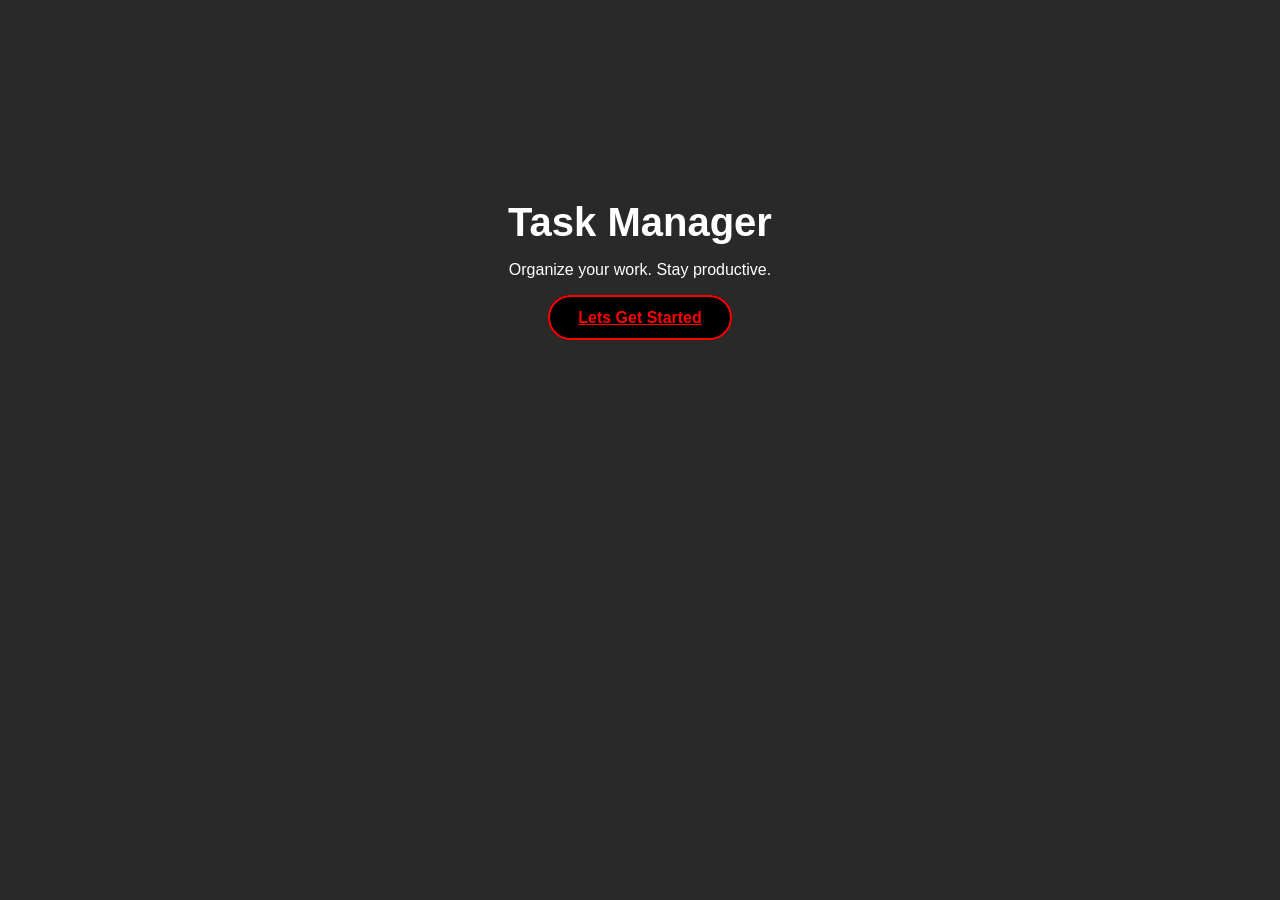
<file: index.html>
<!DOCTYPE html>
<html>
<head>
    <title>Task Manager</title>
    <link rel="stylesheet" href="style.css">
</head>
<body>

<div class="home-container">
    <h1>Task Manager</h1>
    <p>Organize your work. Stay productive.</p>
    <a href="login.php" class="glow-btn">Lets Get Started</a>
</div>
</body>
</html>
</file>
<file: style.css>
body {
    background: #292929;
    font-family: 'Montserrat', sans-serif;
    margin: 0;
}

.home-container {
    text-align: center;
    margin-top: 200px;
}

.home-container h1 {
    color: #ffffff;
    font-size: 40px;
    margin-bottom: 10px;
}

.home-container p {
    color: #ffffff;
    margin-bottom: 30px;
}


/* Neon Button Base */
.glow-btn {

    padding: 12px 28px;
    font-size: 16px;
    font-weight: bold;
    color: red;
    background: black;
    border: 2px solid red;
    border-radius: 30px;
    cursor: pointer;
    transition: 0.3s ease;
}

/* Hover Glow Effect */
.glow-btn:hover {
    background: red;
    color: black;
    box-shadow: 
        0 0 10px red,
        0 0 20px red,
        0 0 40px red;
}

.glow-btn-purple {
    padding: 12px 28px;
    font-size: 16px;
    font-weight: bold;
    color: purple;
    background: transparent;
    border: 2px solid purple;
    border-radius: 30px;
    cursor: pointer;
    transition: 0.3s ease;
}

.glow-btn-purple:hover {
    background: purple;
    color: white;
    box-shadow: 
        0 0 10px purple,
        0 0 20px purple,
        0 0 40px purple;
}

/* Auth Container */
.auth-container {
    width: 380px;
    margin: 100px auto;
    padding: 35px;
    background: white;
    box-shadow: 0 10px 25px rgba(0,0,0,0.2);
    border-radius: 10px;
    text-align: center;
}

.auth-container h2 {
    margin-bottom: 20px;
}

.auth-container input {
    width: 100%;
    padding: 12px;
    margin: 10px 0;
    border: 1px solid #ddd;
    border-radius: 5px;
}

.auth-container button {
    width: 100%;
    padding: 12px;
    background: #007bff;
    border: none;
    color: white;
    border-radius: 5px;
    cursor: pointer;
    font-weight: bold;
}

.auth-container button:hover {
    background: #0056b3;
}

.auth-container a {
    color: #007bff;
    text-decoration: none;
}
</file>
